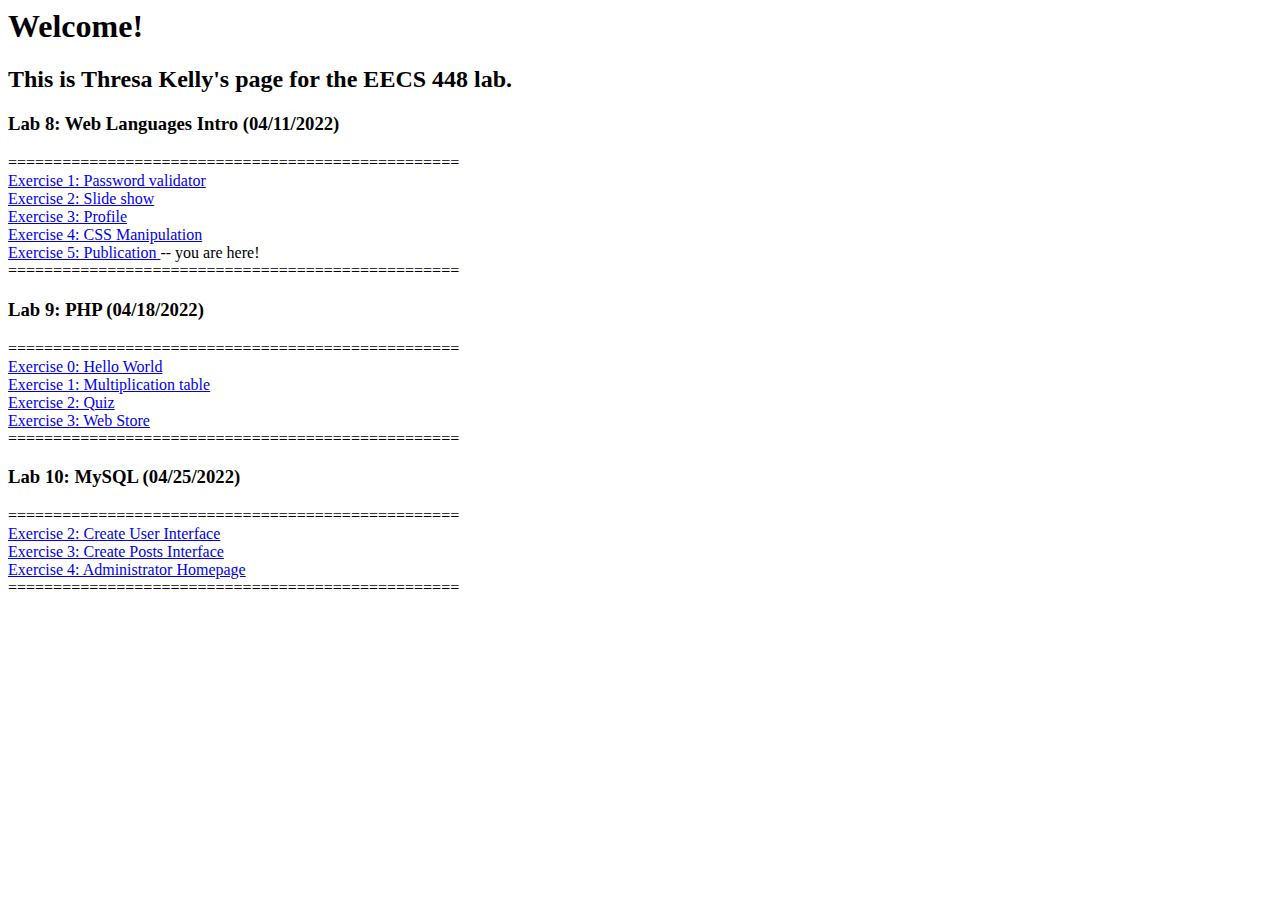
<file: Lab10/index.html>
<html>
	<head>
		<title> Thresa Kelly </title>
	</head>
	<body>
		<h1>
			Welcome!
		</h1>
		<h2>
			This is Thresa Kelly's page for the EECS 448 lab.
		</h2>
		<h3>
			Lab 8: Web Languages Intro (04/11/2022)
		</h3>
		<p>
			================================================== <br>
			<a href="https://people.eecs.ku.edu/~t905k768/eecs448/lab08/Ex1/passwordValidator.html"> Exercise 1: Password validator </a><br>
			<a href="https://people.eecs.ku.edu/~t905k768/eecs448/lab08/Ex2/slideshow.html"> Exercise 2: Slide show </a><br>
			<a href="https://people.eecs.ku.edu/~t905k768/eecs448/lab08/Ex3/profile.html"> Exercise 3: Profile </a><br>
			<a href="https://people.eecs.ku.edu/~t905k768/eecs448/lab08/Ex4/manipulate.html"> Exercise 4: CSS Manipulation </a><br>
			<a href="https://people.eecs.ku.edu/~t905k768/"> Exercise 5: Publication </a> -- you are here! <br>
			================================================== <br>
		</p>
		<h3>
			Lab 9: PHP (04/18/2022)
		</h3>
		<p>
			================================================== <br>
			<a href="https://people.eecs.ku.edu/~t905k768/eecs448/lab09/Ex0/helloWorld.php"> Exercise 0: Hello World </a><br>
			<a href="https://people.eecs.ku.edu/~t905k768/eecs448/lab09/Ex1/multiplicationTable.html"> Exercise 1: Multiplication table </a><br>
			<a href="https://people.eecs.ku.edu/~t905k768/eecs448/lab09/Ex2/Quiz.html"> Exercise 2: Quiz </a><br>
			<a href="https://people.eecs.ku.edu/~t905k768/eecs448/lab09/Ex3/customerFrontend.html"> Exercise 3: Web Store </a><br>
			================================================== <br>
		</p>
		<h3>
			Lab 10: MySQL (04/25/2022)
		</h3>
		<p>
			================================================== <br>
			<a href="https://people.eecs.ku.edu/~t905k768/eecs448/lab10/Ex2/CreateUser.html"> Exercise 2: Create User Interface </a><br>
			<a href="https://people.eecs.ku.edu/~t905k768/eecs448/lab10/Ex3/CreatePosts.html"> Exercise 3: Create Posts Interface </a><br>
			<a href="https://people.eecs.ku.edu/~t905k768/eecs448/lab10/Ex4/AdminHome.html"> Exercise 4: Administrator Homepage </a><br>
			================================================== <br>
		</p>
	</body>
</html>
</file>
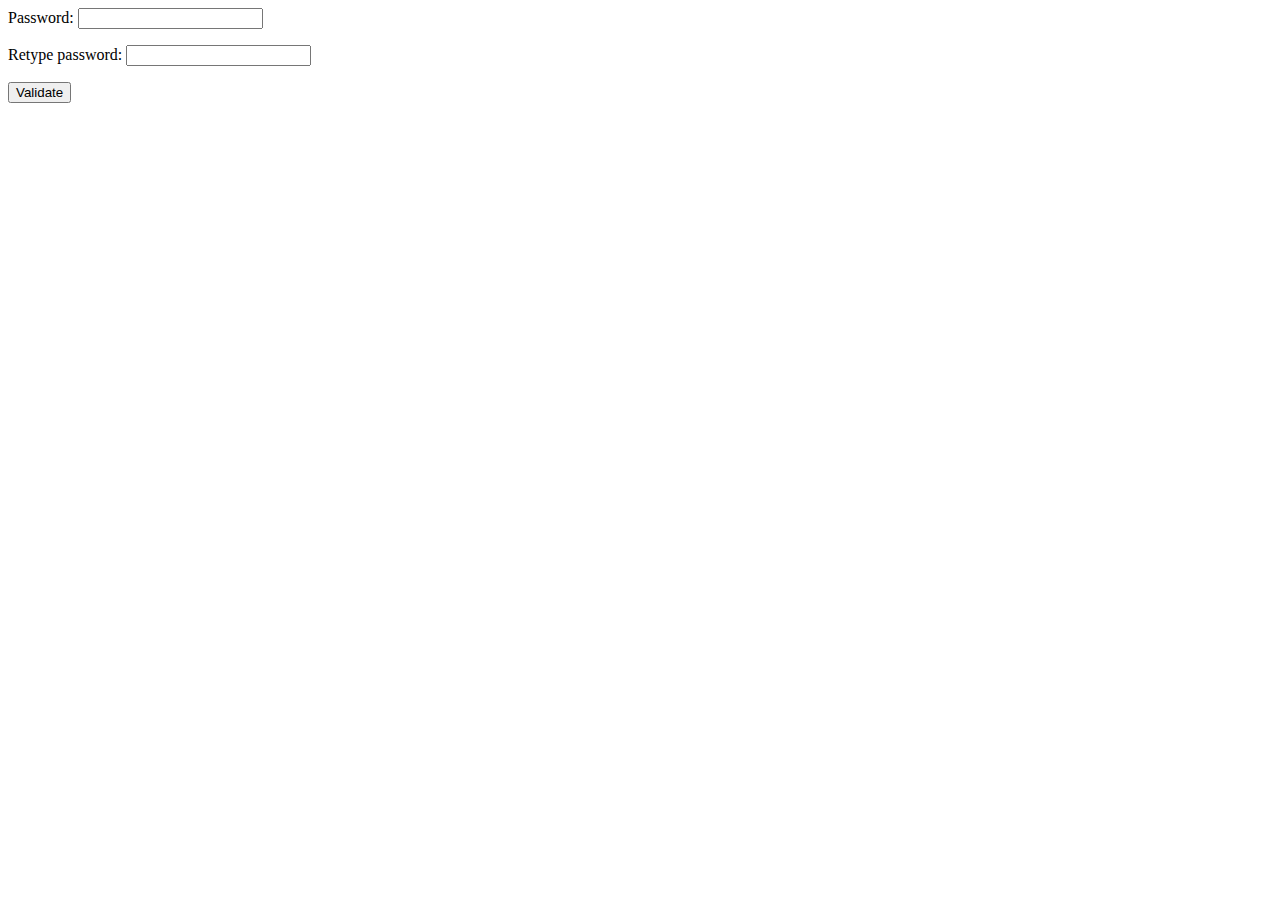
<file: Lab08/Ex1/passwordValidator.html>
<html>
	<head>
		<title> Exercise 1: Password Validator. </title>
		<script type="text/javascript" src="passwordValidatorJS.js"> </script>
	</head>
	<body>
		<p>
			Password: <input type="password" id="pass1"> </input>
		</p>
		<p>
			Retype password: <input type="password" id="pass2"> </input>
		</p>
		<p>
			<button onclick="Validate()"> Validate </button>
		</p>
	</body>
</html>
</file>
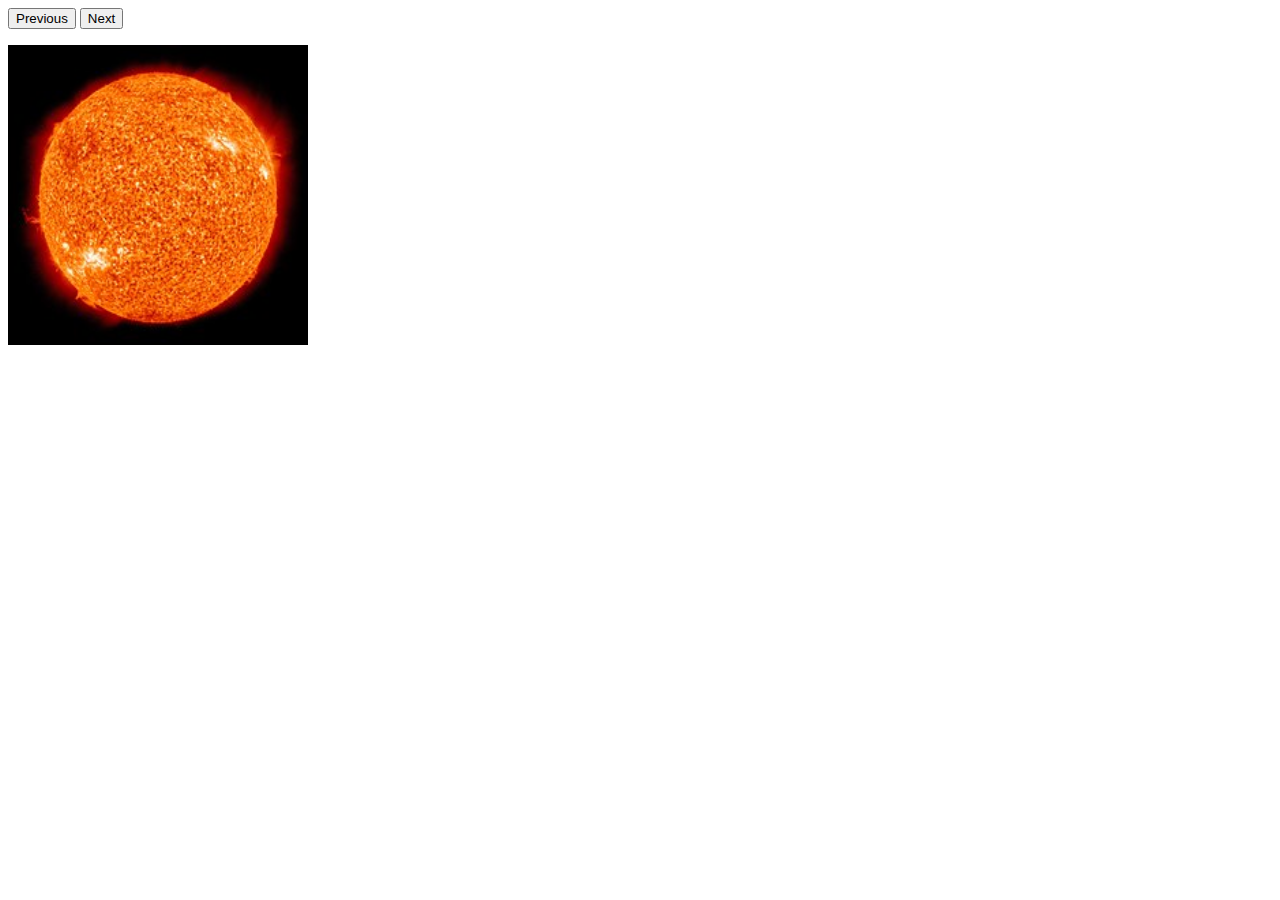
<file: Lab08/Ex2/slideshow.html>
<html>
	<head>
		<title> Exercise 2: Slideshow. </title>
		<script type="text/javascript" src="slideshowJS.js"> </script>
	</head>
	<body>
		<p>
			<button onclick="Prev()"> Previous </button>
			<button onclick="Next()"> Next </button>
		</p>
		<p>
			<img src="sun.jpg" style="width:300px;height:300px;" id="image"> </img>
		</p>

	</body>
</html>
</file>
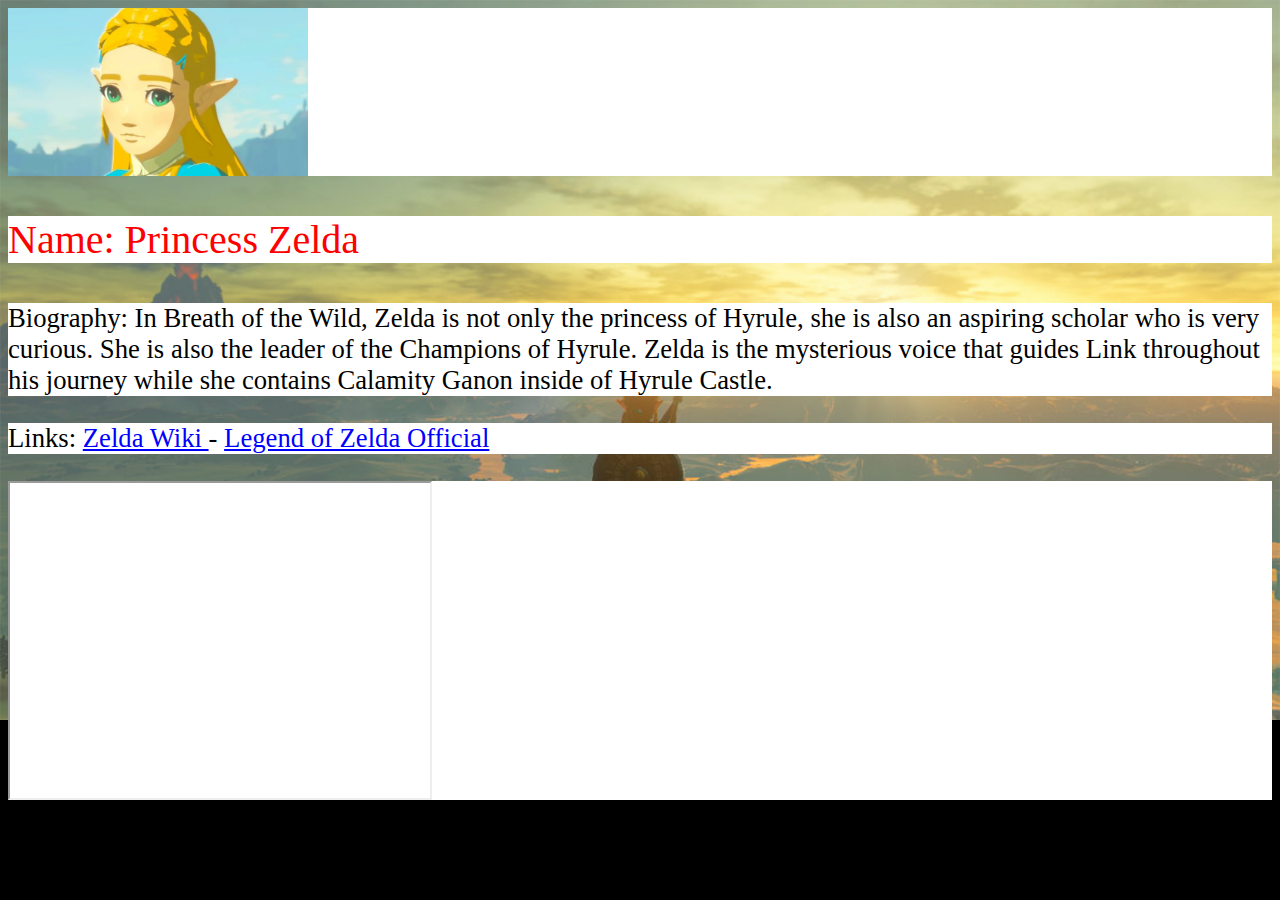
<file: Lab08/Ex3/profile.html>
<html>
	<head>
		<title> Exercise 3: Personal Profile. </title>
		<link href="profileCSS.css" rel="stylesheet" type="text/css"/>
	</head>
	<body>
		<p> 
			<img src="profile_picure.jpg" style="width:300px" > </img>
		</p>
		<p class="emphasis"> 
			Name: Princess Zelda 
		</p>
		<p>
			Biography: In Breath of the Wild, Zelda is not only the princess of Hyrule, she is also an aspiring scholar who is very curious. She is also the leader of the Champions of Hyrule. Zelda is the mysterious voice that guides Link throughout his journey while she contains Calamity Ganon inside of Hyrule Castle. 
		</p>
		<p> 
			Links: <a href="https://zelda.fandom.com/wiki/Princess_Zelda"> Zelda Wiki </a> - <a href="https://www.zelda.com/"> Legend of Zelda Official </a>
		</p> 
		<p>
			 <iframe width="420" height="315" src="https://www.youtube.com/embed/3fr1Z07AV00"> </iframe> 
		</p>
	</body>
</html>
</file>
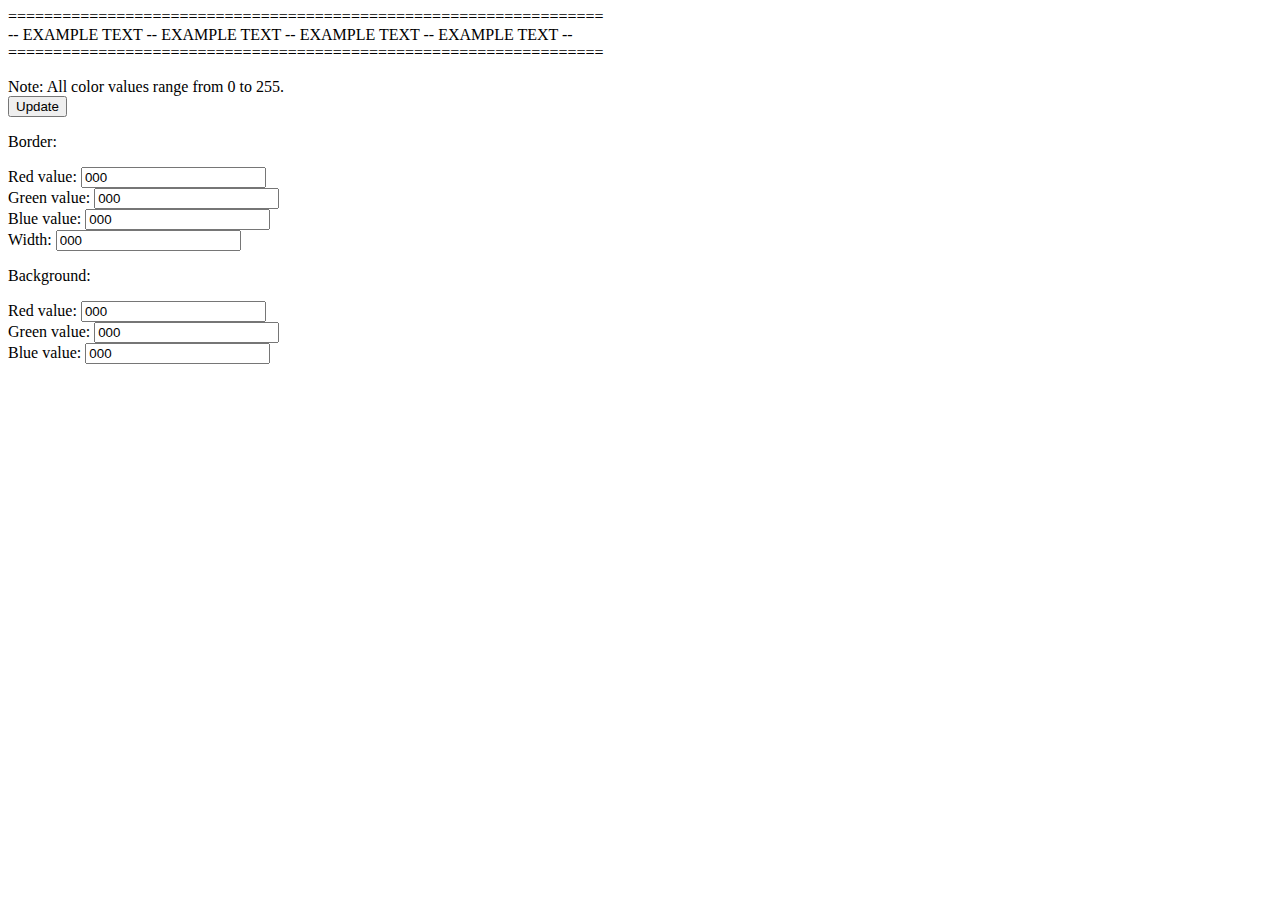
<file: Lab08/Ex4/manipulate.html>
<html>
	<head>
		<title> Exercise 4: CSS Manipulation. </title>
		<script type="text/javascript" src="manipulateJS.js"> </script>
	</head>
	<body>
		<p id="ex">
			================================================================== <br>
			-- EXAMPLE TEXT -- EXAMPLE TEXT -- EXAMPLE TEXT -- EXAMPLE TEXT -- <br>
			================================================================== <br>
		</p>
		<p> 
			Note: All color values range from 0 to 255.<br>
			<button onclick="Update()"> Update </button>
		</p>
		<p> 
			Border: <br>
			<form>
				<label> Red value: </label>
				<input type="text" value="000" id="borderRed"><br>
				<label> Green value: </label>
				<input type="text" value="000" id="borderGreen"><br>
				<label> Blue value: </label>
				<input type="text" value="000" id="borderBlue"><br>
				<label> Width: </label>
				<input type="text" value="000" id="borderWidth"><br>
			</form>
		</p>
		<p> 
			Background: <br>
			<form>
				<label> Red value: </label>
				<input type="text" value="000" id="backRed"><br>
				<label> Green value: </label>
				<input type="text" value="000" id="backGreen"><br>
				<label> Blue value: </label>
				<input type="text" value="000" id="backBlue"><br>
			</form>
		</p>

		
</html>
</file>
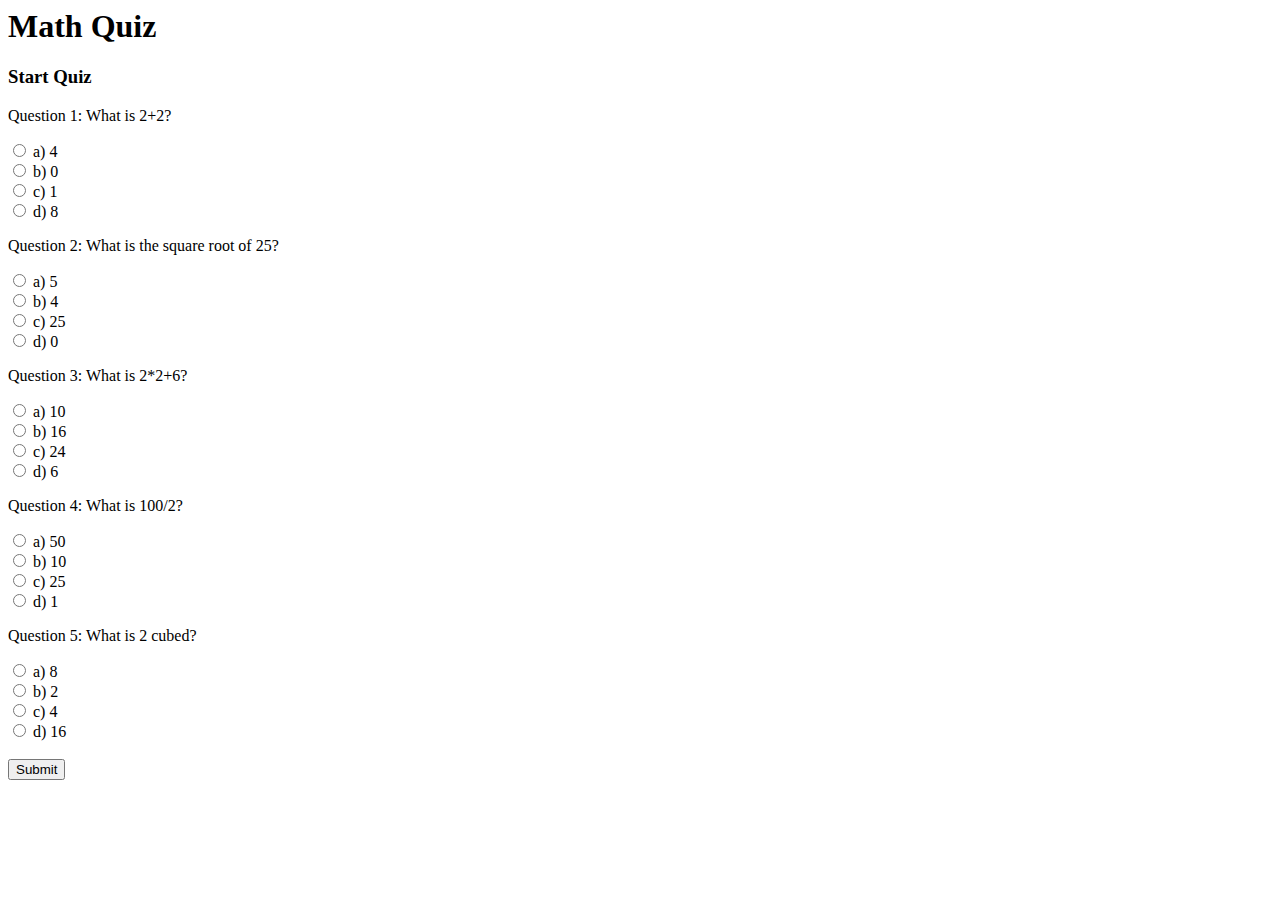
<file: Lab09/Ex2/Quiz.html>
<html>
	<head>
		<title> Exercise 2: Quiz  </title>
	</head>
	<body>
    <h1> Math Quiz </h1>
    <h3> Start Quiz </h3>

    <form action="Quiz.php" method="post">

    <p> Question 1: What is 2+2? </p>
    <input type="radio" name="1" id="1a" value="4">
    <label for="1a"> a) 4 </label> <br>
    <input type="radio" name="1" id="1b" value="0">
    <label for="1b"> b) 0 </label> <br>
    <input type="radio" name="1" id="1c" value="1">
    <label for="1c"> c) 1 </label> <br>
    <input type="radio" name="1" id="1d" value="8">
    <label for="1d"> d) 8 </label> <br>

    <p> Question 2: What is the square root of 25?</p>
    <input type="radio" name="2" id="2a" value="5">
    <label for="2a"> a) 5 </label> <br>
    <input type="radio" name="2" id="2b" value="4">
    <label for="2b"> b) 4 </label> <br>
    <input type="radio" name="2" id="2c" value="25">
    <label for="2c"> c) 25 </label> <br>
    <input type="radio" name="2" id="2d" value="0">
    <label for="2d"> d) 0 </label> <br>

    <p> Question 3: What is 2*2+6?</p>
    <input type="radio" name="3" id="3a" value="10">
    <label for="3a"> a) 10 </label> <br>
    <input type="radio" name="3" id="3b" value="16">
    <label for="3b"> b) 16 </label> <br>
    <input type="radio" name="3" id="3c" value="24">
    <label for="3c"> c) 24 </label> <br>
    <input type="radio" name="3" id="3d" value="6">
    <label for="3d"> d) 6 </label> <br>

    <p> Question 4: What is 100/2?</p>
    <input type="radio" name="4" id="4a" value="50">
    <label for="4a"> a) 50 </label> <br>
    <input type="radio" name="4" id="4b" value="10">
    <label for="4b"> b) 10 </label> <br>
    <input type="radio" name="4" id="4c" value="25">
    <label for="4c"> c) 25 </label> <br>
    <input type="radio" name="4" id="4d" value="1">
    <label for="4d"> d) 1 </label> <br>

    <p> Question 5: What is 2 cubed?</p>
    <input type="radio" name="5" id="5a" value="8">
    <label for="5a"> a) 8 </label> <br>
    <input type="radio" name="5" id="5b" value="2">
    <label for="5b"> b) 2 </label> <br>
    <input type="radio" name="5" id="5c" value="4">
    <label for="5c"> c) 4 </label> <br>
    <input type="radio" name="5" id="5d" value="16">
    <label for="5d"> d) 16 </label> <br>

    <br>
    <input type="submit">
    </form>
    
	</body>
</html>
</file>
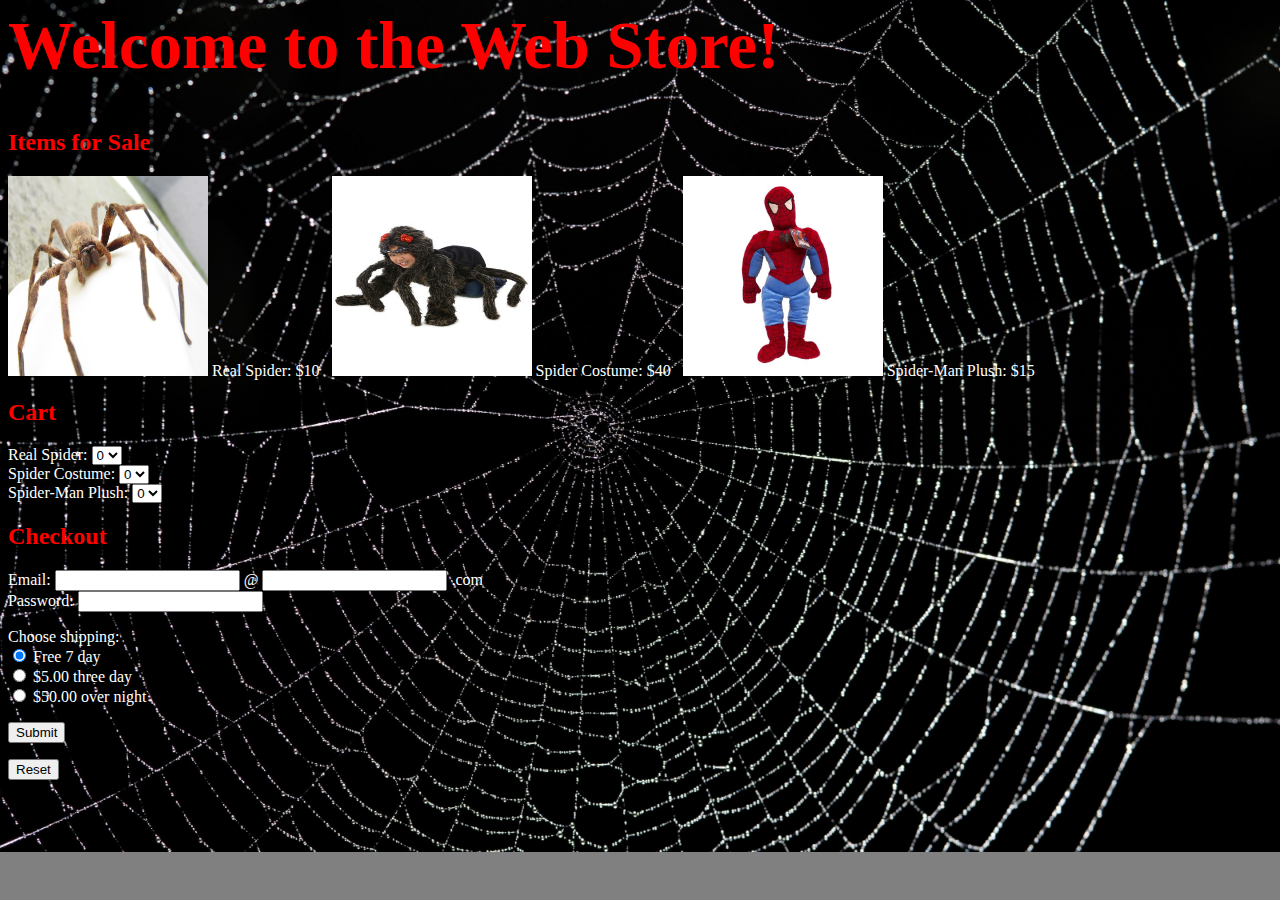
<file: Lab09/Ex3/customerFrontend.html>
<html>
	<head>
		<title> Exercise 3: Web Store  </title>
		<link href="style.css" rel="stylesheet" type="text/css"/>
		<script type="text/javascript" src="formChecker.js"> </script>
	</head>
	<body>
    <h1> Welcome to the Web Store!</h1>

    <h2> Items for Sale </h2>
    <p>
      <img src="realSpider.jpg" style="width:200px;height:200px;">
      Real Spider: $10 &nbsp

      <img src="scaryKid.jpg" style="width:200px;height:200px;">
      Spider Costume: $40 &nbsp

      <img src="spiderman.jpeg" style="width:200px;height:200px;">
      Spider-Man Plush: $15 &nbsp
    </p>

		<form action="customerBackend.php" method="post" onsubmit="Submit()">
    <h2> Cart </h2>
    <p>
      <label for="realspider">Real Spider:</label>
      <select name="realspider" id="realspider">
        <option value="0">0</option>
        <option value="1">1</option>
        <option value="2">2</option>
        <option value="3">3</option>
				<option value="4">4</option>
				<option value="5">5</option>

			</select>
			<br>
			<label for="costume">Spider Costume:</label>
      <select name="costume" id="costume">
        <option value="0">0</option>
        <option value="1">1</option>
        <option value="2">2</option>
        <option value="3">3</option>
				<option value="4">4</option>
				<option value="5">5</option>
			</select>
			<br>
			<label for="plush">Spider-Man Plush:</label>
      <select name="plush" id="plush">
        <option value="0">0</option>
        <option value="1">1</option>
        <option value="2">2</option>
        <option value="3">3</option>
				<option value="4">4</option>
				<option value="5">5</option>
			</select>
    </p>

    <h2> Checkout </h2>
    <p><?php include 'myfirstprogram.php';?>
      <label for="email">Email:</label>
      <input type="text" id="email" name="email">
			<label for="email_ext">@</label>
      <input type="text" id="email_ext" name="email_ext">
			.com <br>

      <label for="pwd">Password:</label>
      <input type="password" id="pwd" name="pwd">
    </p>
		<p>
			Choose shipping:<br>
			<input type="radio" name="shipping" id="0" value="7 day" checked>
	    <label for="0"> Free 7 day </label> <br>
			<input type="radio" name="shipping" id="5" value="3 day">
	    <label for="5"> $5.00 three day </label> <br>
			<input type="radio" name="shipping" id="50" value="Express">
	    <label for="50"> $50.00 over night </label> <br>
		</p>

		<p>
			<input type="submit">
			</form>
			<button onclick="Reset()"> Reset </button>
		</p>
  </body>
</html>
</file>
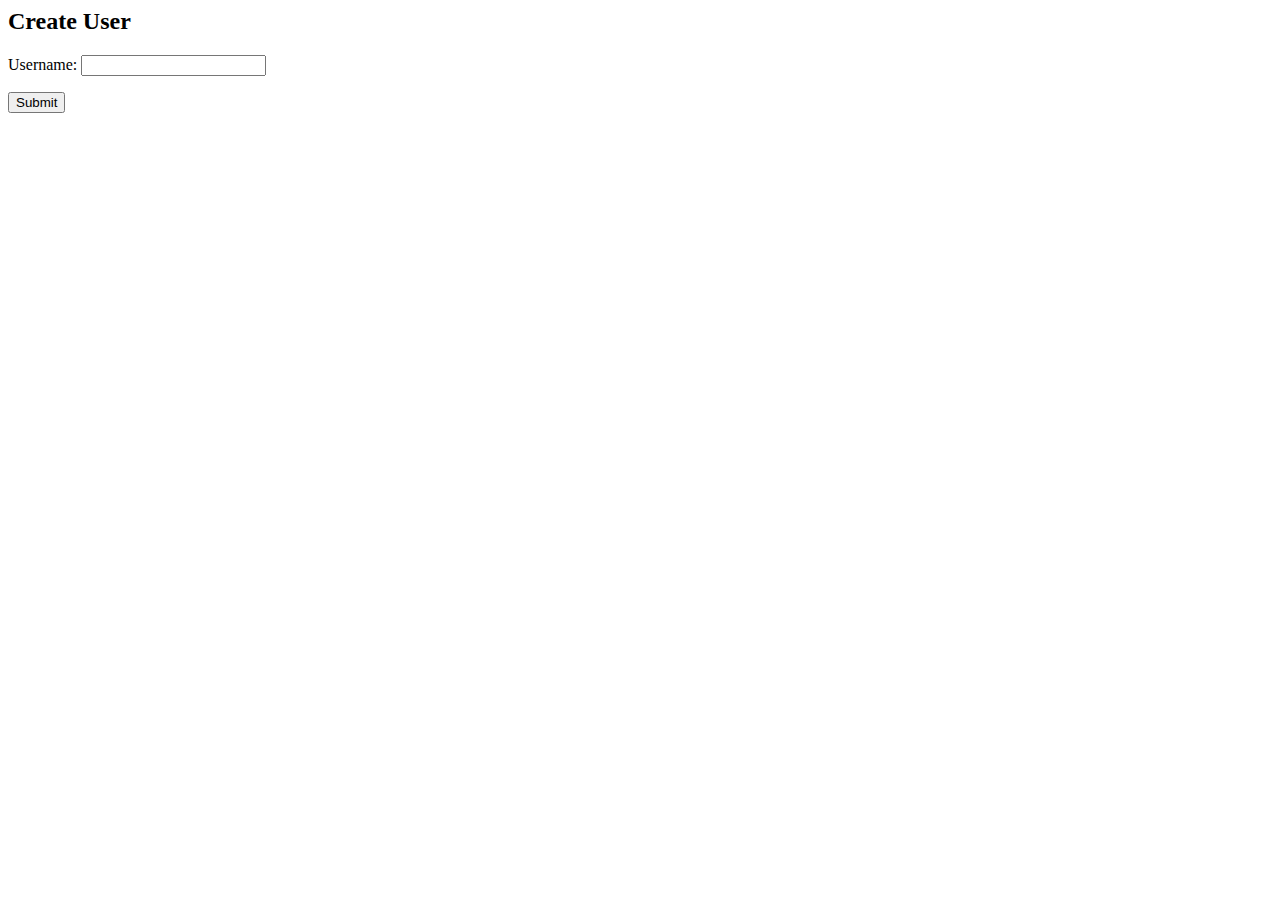
<file: Lab10/Ex2/CreateUser.html>
<html>
	<head>
		<title> Exercise 2: Create User Interface </title>
	</head>
	<body>
    <h2> Create User </h2>
    <form action="CreateUser.php" method="post">
    <p>
      <label for="user"> Username: </label>
      <input type="text" id="user" name="user" maxlength="255" >
    </p>
    <input type="submit">
    </form>
  </body>
</html>
</file>
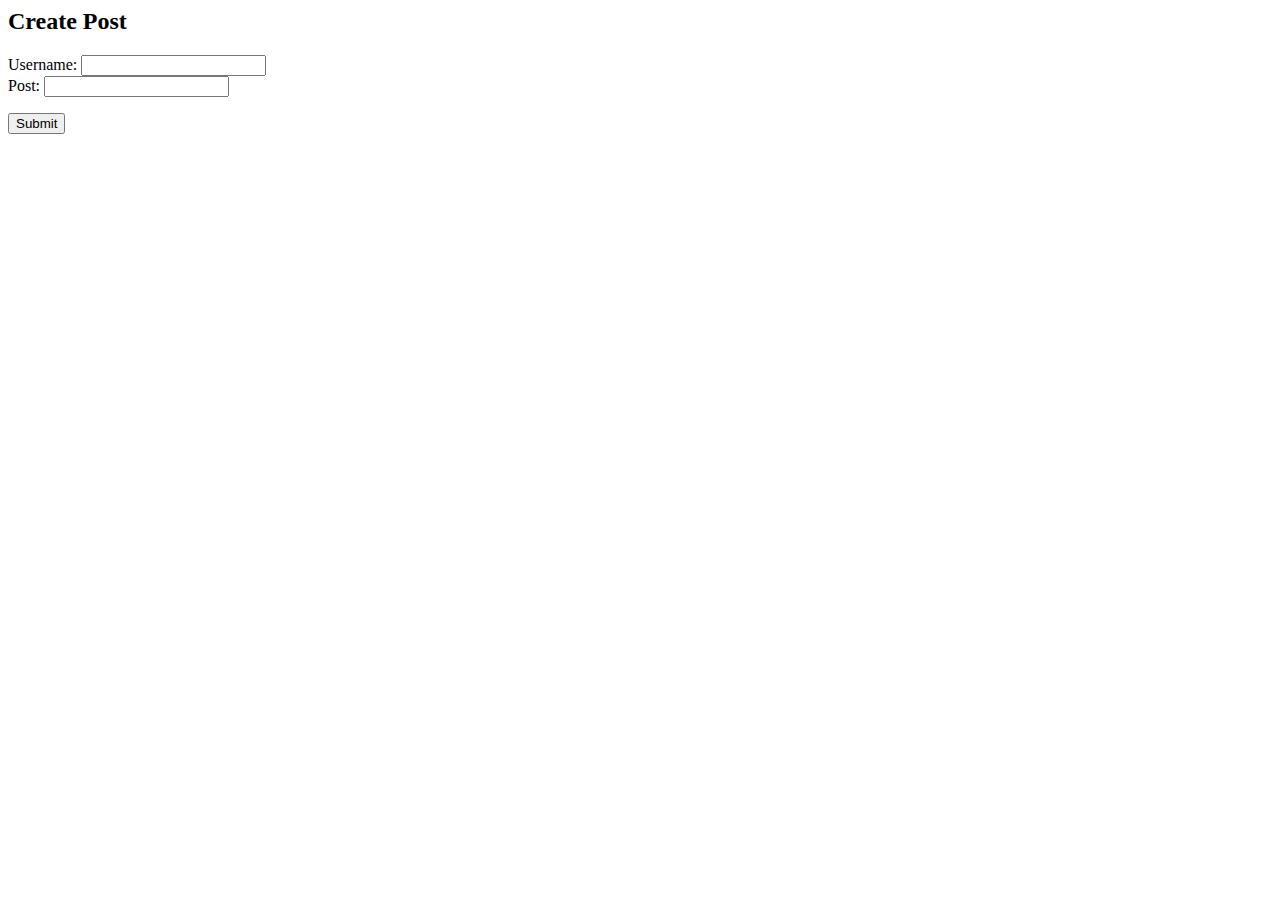
<file: Lab10/Ex3/CreatePosts.html>
<html>
	<head>
		<title> Exercise 3: Create Posts Interface </title>
	</head>
	<body>
    <h2> Create Post </h2>
    <form action="CreatePosts.php" method="post">
    <p>
      <label for="user"> Username: </label>
      <input type="text" id="user" name="user" maxlength="255" >
      <br>
      <label for="post"> Post: </label>
      <input type="text" id="post" name="post" maxlength="1000" >
    </p>
    <input type="submit">
    </form>
  </body>
</html>
</file>
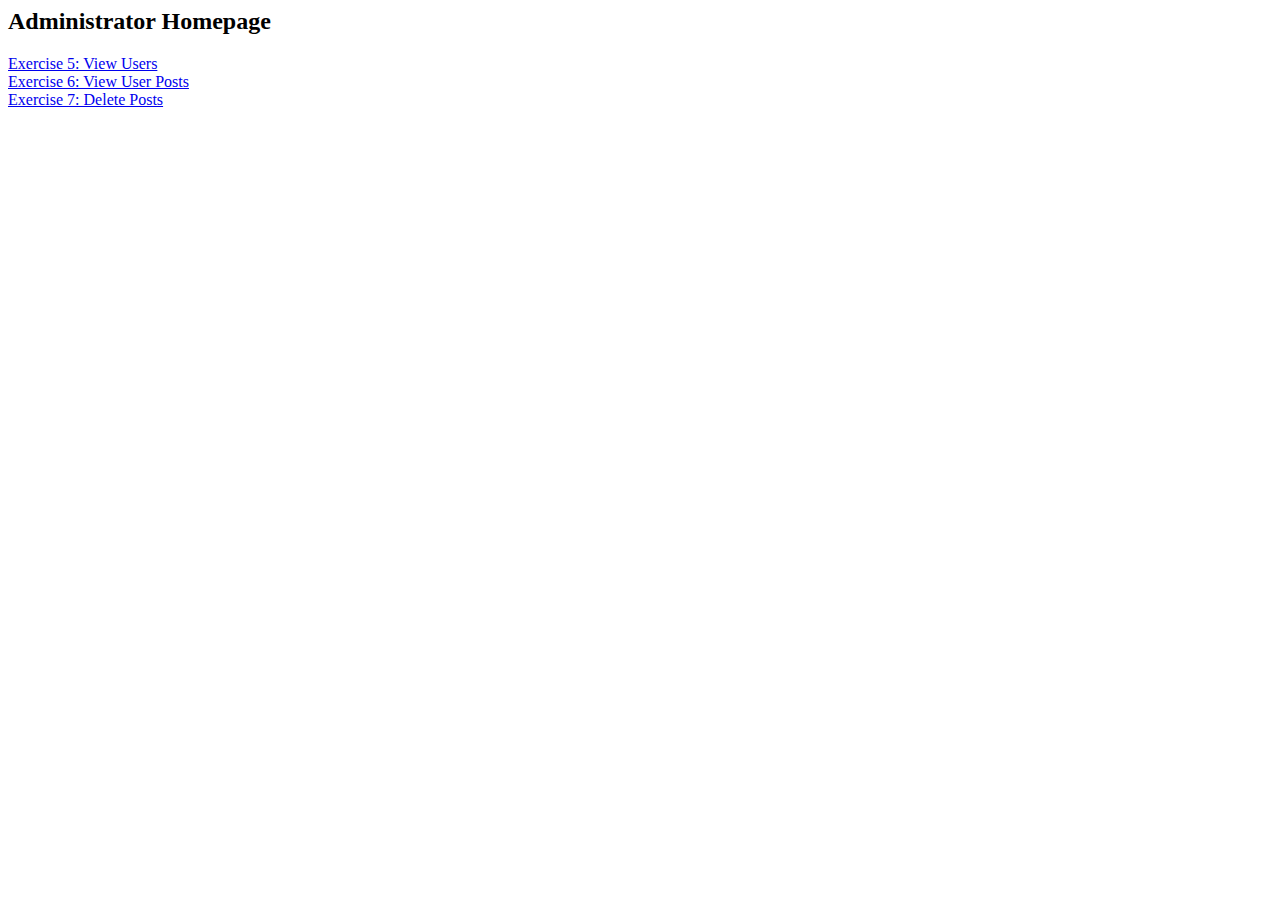
<file: Lab10/Ex4/AdminHome.html>
<html>
	<head>
		<title> Exercise 4: Administrator Homepage </title>
	</head>
	<body>
    <h2>
      Administrator Homepage
    </h2>
    <p>
      <a href="https://people.eecs.ku.edu/~t905k768/eecs448/lab10/Ex5/ViewUsers.php"> Exercise 5: View Users </a><br>
			<a href="https://people.eecs.ku.edu/~t905k768/eecs448/lab10/Ex6/ViewUserPosts.html"> Exercise 6: View User Posts </a><br>
			<a href="https://people.eecs.ku.edu/~t905k768/eecs448/lab10/Ex7/DeletePost.html"> Exercise 7: Delete Posts </a><br>
    </p>
  </body>
</html>
</file>
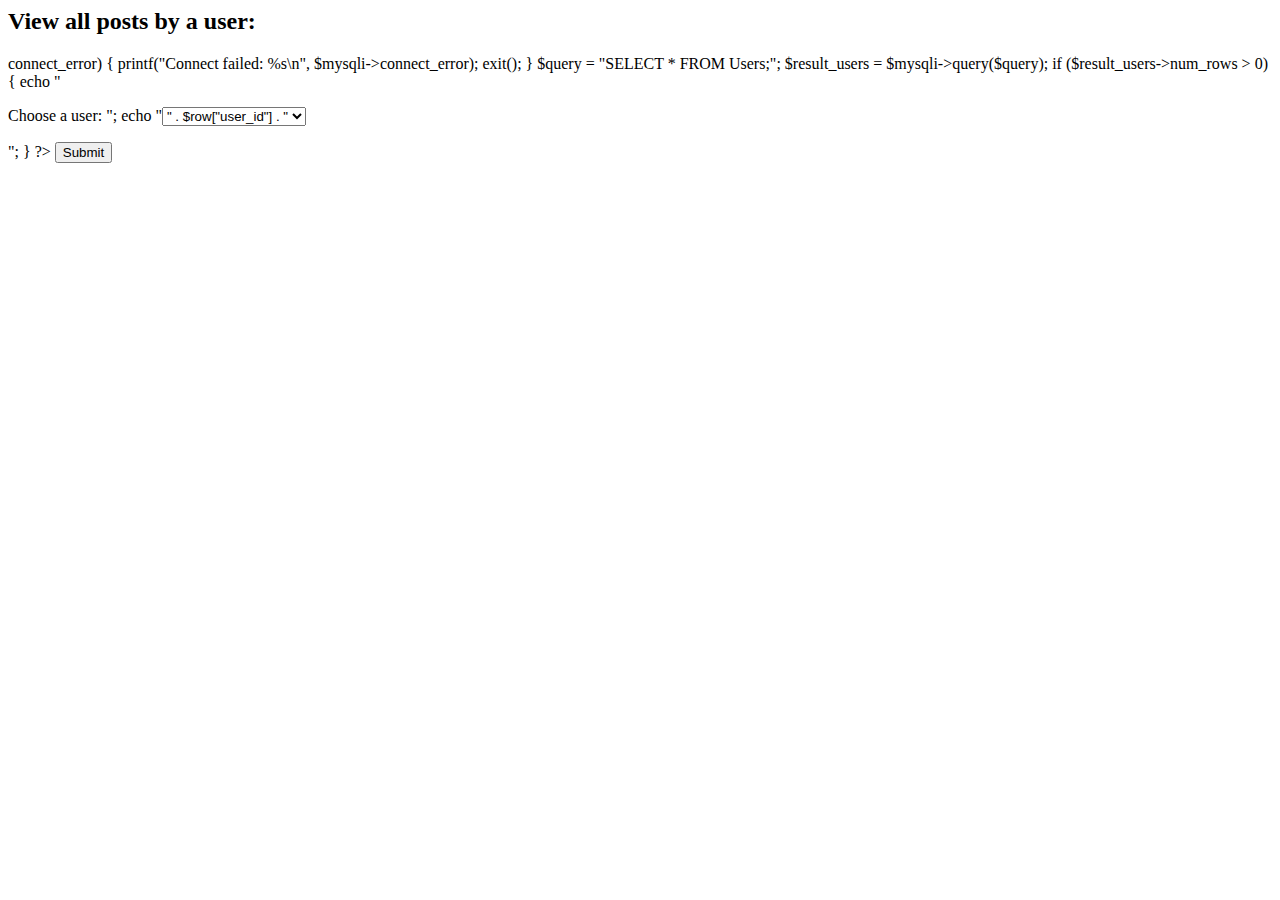
<file: Lab10/Ex6/ViewUserPosts.html>
<html>
	<head>
		<title> Exercise 6: View User Posts </title>
	</head>
	<body>
    <h2>
      View all posts by a user:
    </h2>
    <form action="ViewUserPosts.php" method="post">
      <?php
        $mysqli = new mysqli("mysql.eecs.ku.edu", "t905k768", "aixoo9La", "t905k768");
        if ($mysqli->connect_error) {
          printf("Connect failed: %s\n", $mysqli->connect_error);
          exit();
        }

        $query = "SELECT * FROM Users;";
        $result_users = $mysqli->query($query);

        if ($result_users->num_rows > 0) {

          echo "<p><label for='user'>Choose a user: </label>";
          echo "<select name='user' id='user'>";
          while($row = $result_users->fetch_assoc()) {
            echo "<option value='" . $row["user_id"] . "'>" . $row["user_id"]  . "</option>";
          }
          echo "</select></p>";

        }
      ?>
      <input type="submit">
    </form>
  </body>
</html>
</file>
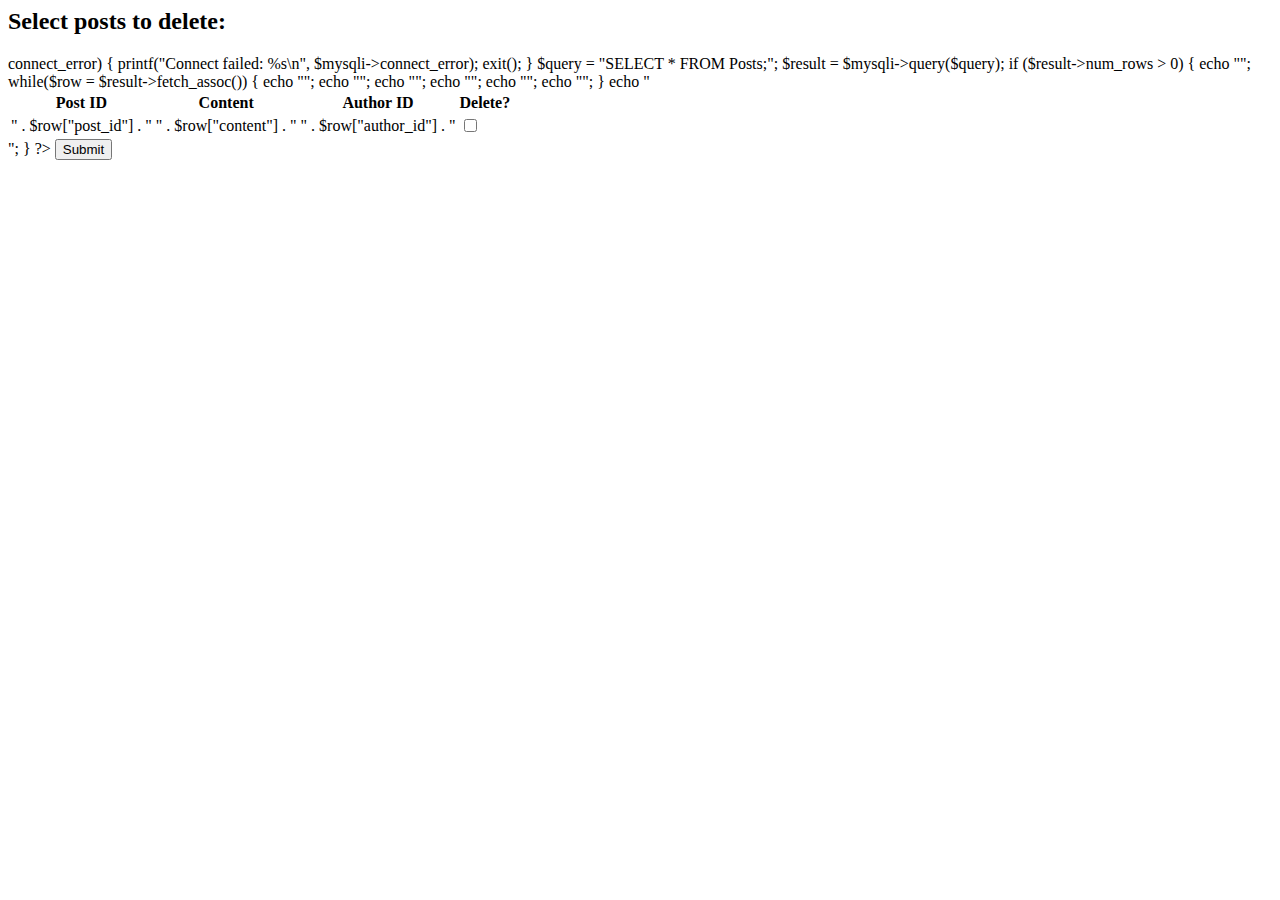
<file: Lab10/Ex7/DeletePost.html>
<html>
	<head>
		<title> Exercise 7: Delete Posts </title>
	</head>
	<body>
    <h2>
      Select posts to delete:
    </h2>
    <form action="DeletePost.php" method="post">
      <?php
        $mysqli = new mysqli("mysql.eecs.ku.edu", "t905k768", "aixoo9La", "t905k768");

        if ($mysqli->connect_error) {
          printf("Connect failed: %s\n", $mysqli->connect_error);
          exit();
        }

        $query = "SELECT * FROM Posts;";
        $result = $mysqli->query($query);

        if ($result->num_rows > 0) {
          echo "<table> <tr>
                  <th> Post ID </th>
                  <th> Content </th>
                  <th> Author ID </th>
                  <th> Delete? </th>
                </tr>";
          while($row = $result->fetch_assoc()) {
            echo "<tr>";
            echo "<td> " . $row["post_id"]  . "</td>";
            echo "<td> " . $row["content"] . "</td>";
            echo "<td> " . $row["author_id"] . "</td>";
            echo "<td><input type='checkbox' name='" . $row["post_id"] ."' /> &nbsp; </td>";
            echo "</tr>";
          }
          echo "</table>";
        }
      ?>
      <input type="submit">
    </form>
  </body>
</html>
</file>
<file: Lab08/Ex3/profileCSS.css>
p
{
	background-color: white;
	color: black; 
	font-family: "Georgia", Serif;
	font-size: 20pt;
}

p.emphasis
{
	color: red; 
	font-size: 30pt;
}

body
{
	background-color: black;
	background-image: URL("background.jpg");
	background-size: 100%;
	background-repeat: no-repeat;
}

a
{
	color: blue; 
}

a:hover
{
	color: red;
}
</file>
<file: Lab09/Ex3/style.css>
body
{
	background-color: gray;
	background-image: URL("spiderweb.jpg");
	background-size: 100%;
	background-repeat: no-repeat;
	color: white;
}

p:hover
{
	color: yellow;
}

h1
{
	font-size: 50pt;
	color: red;
}

h2
{
	color: red;
}
</file>
